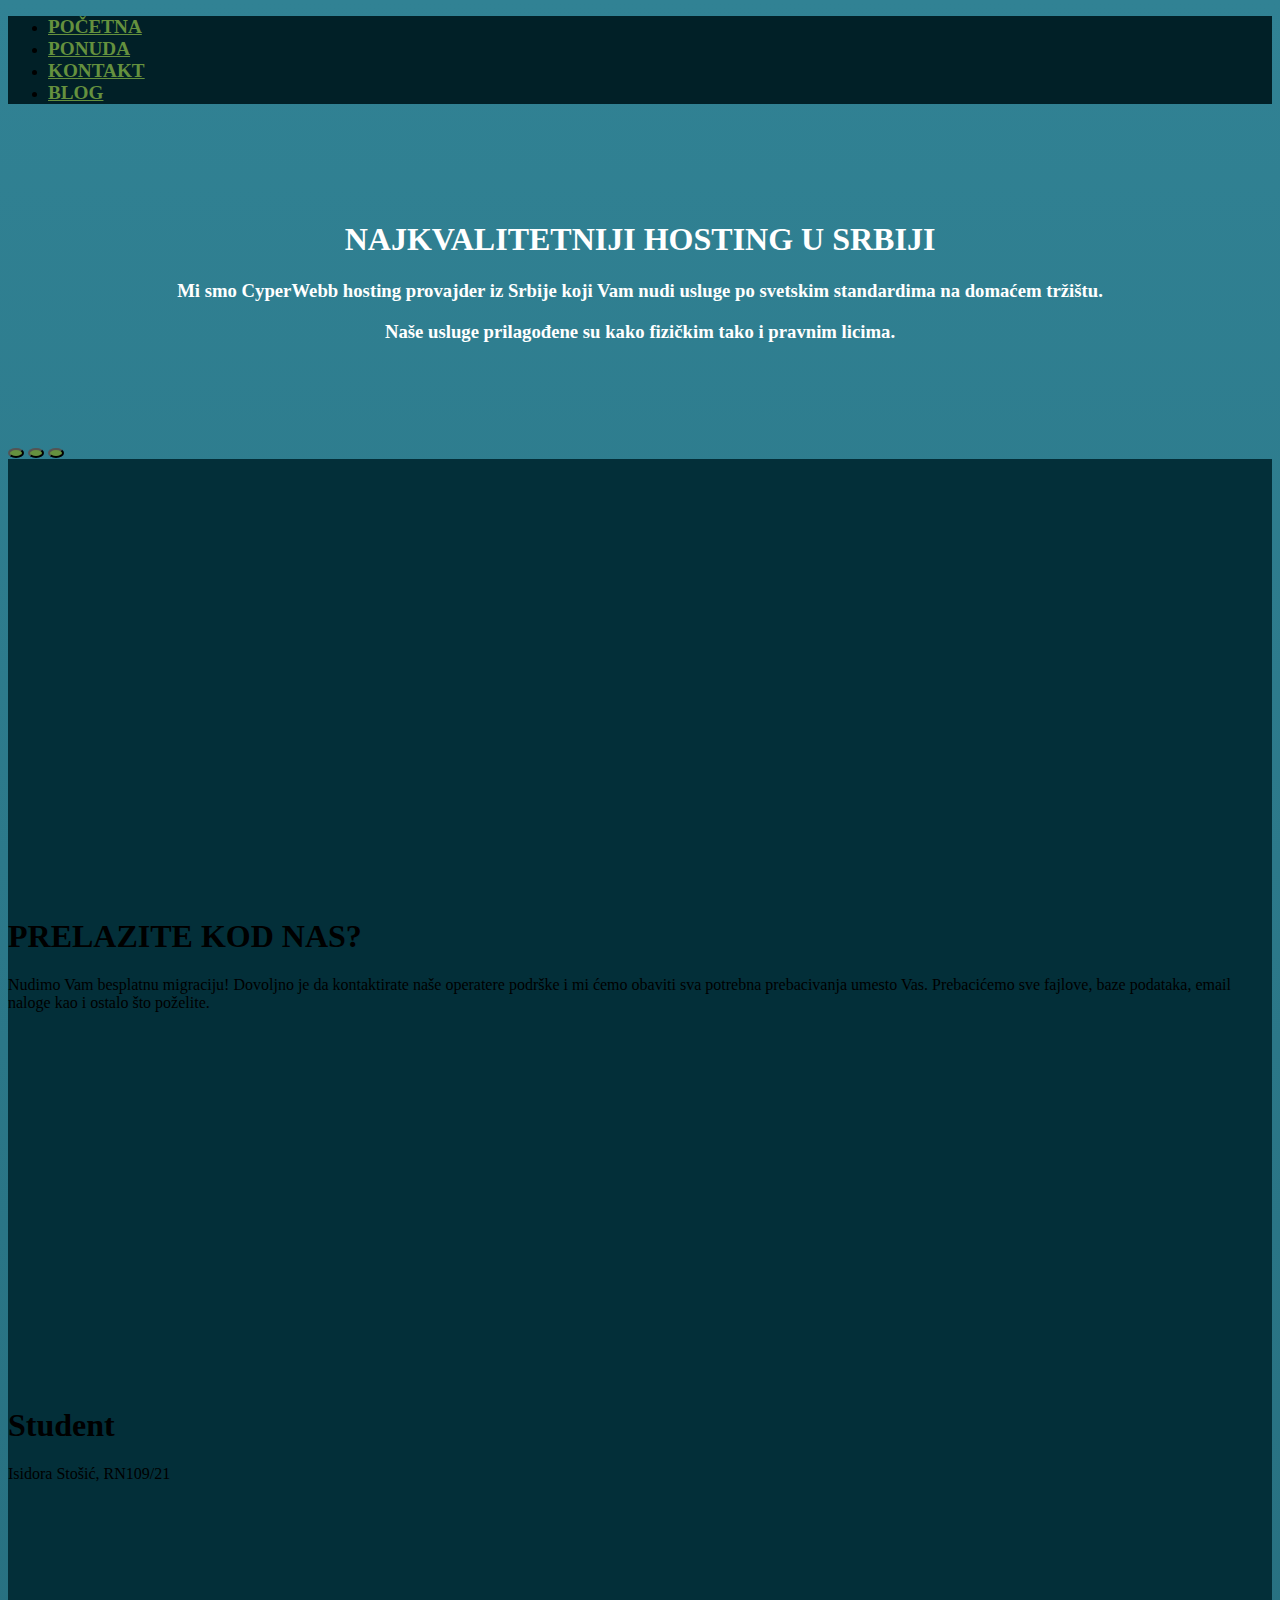
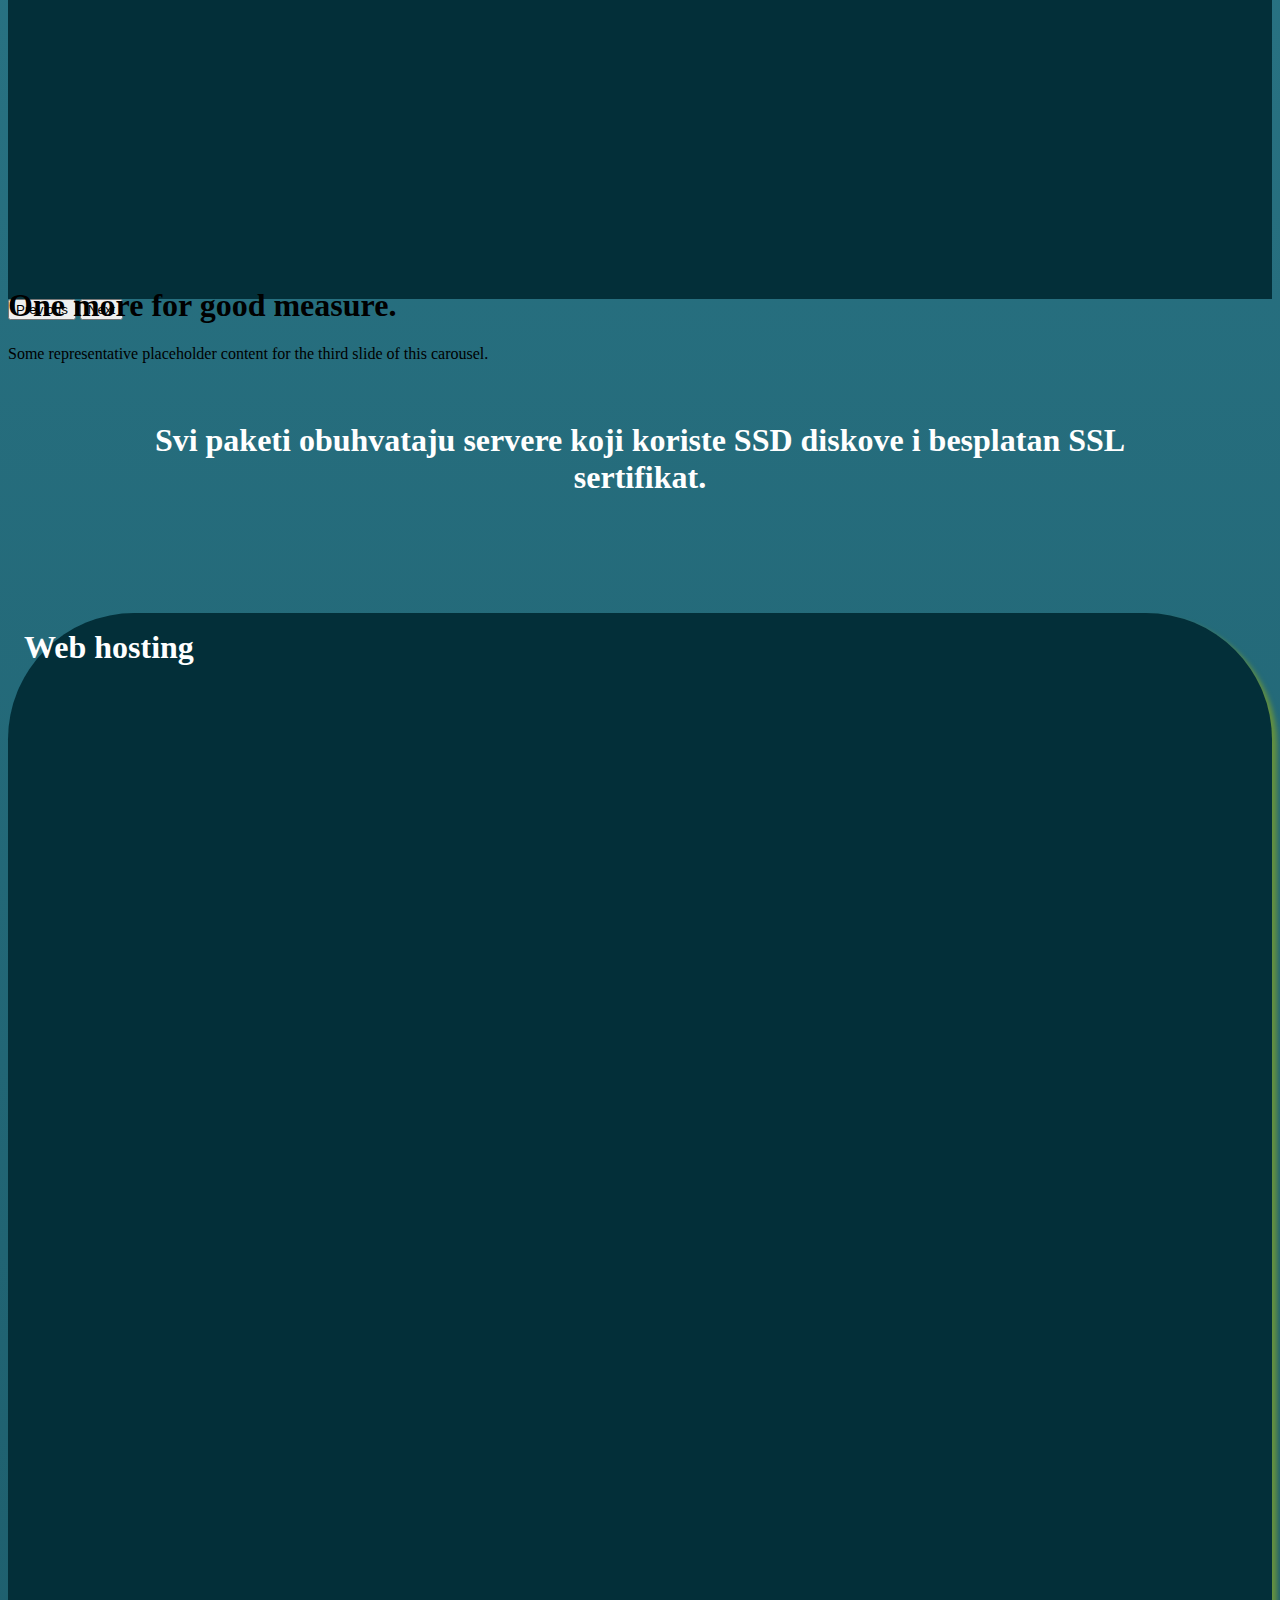
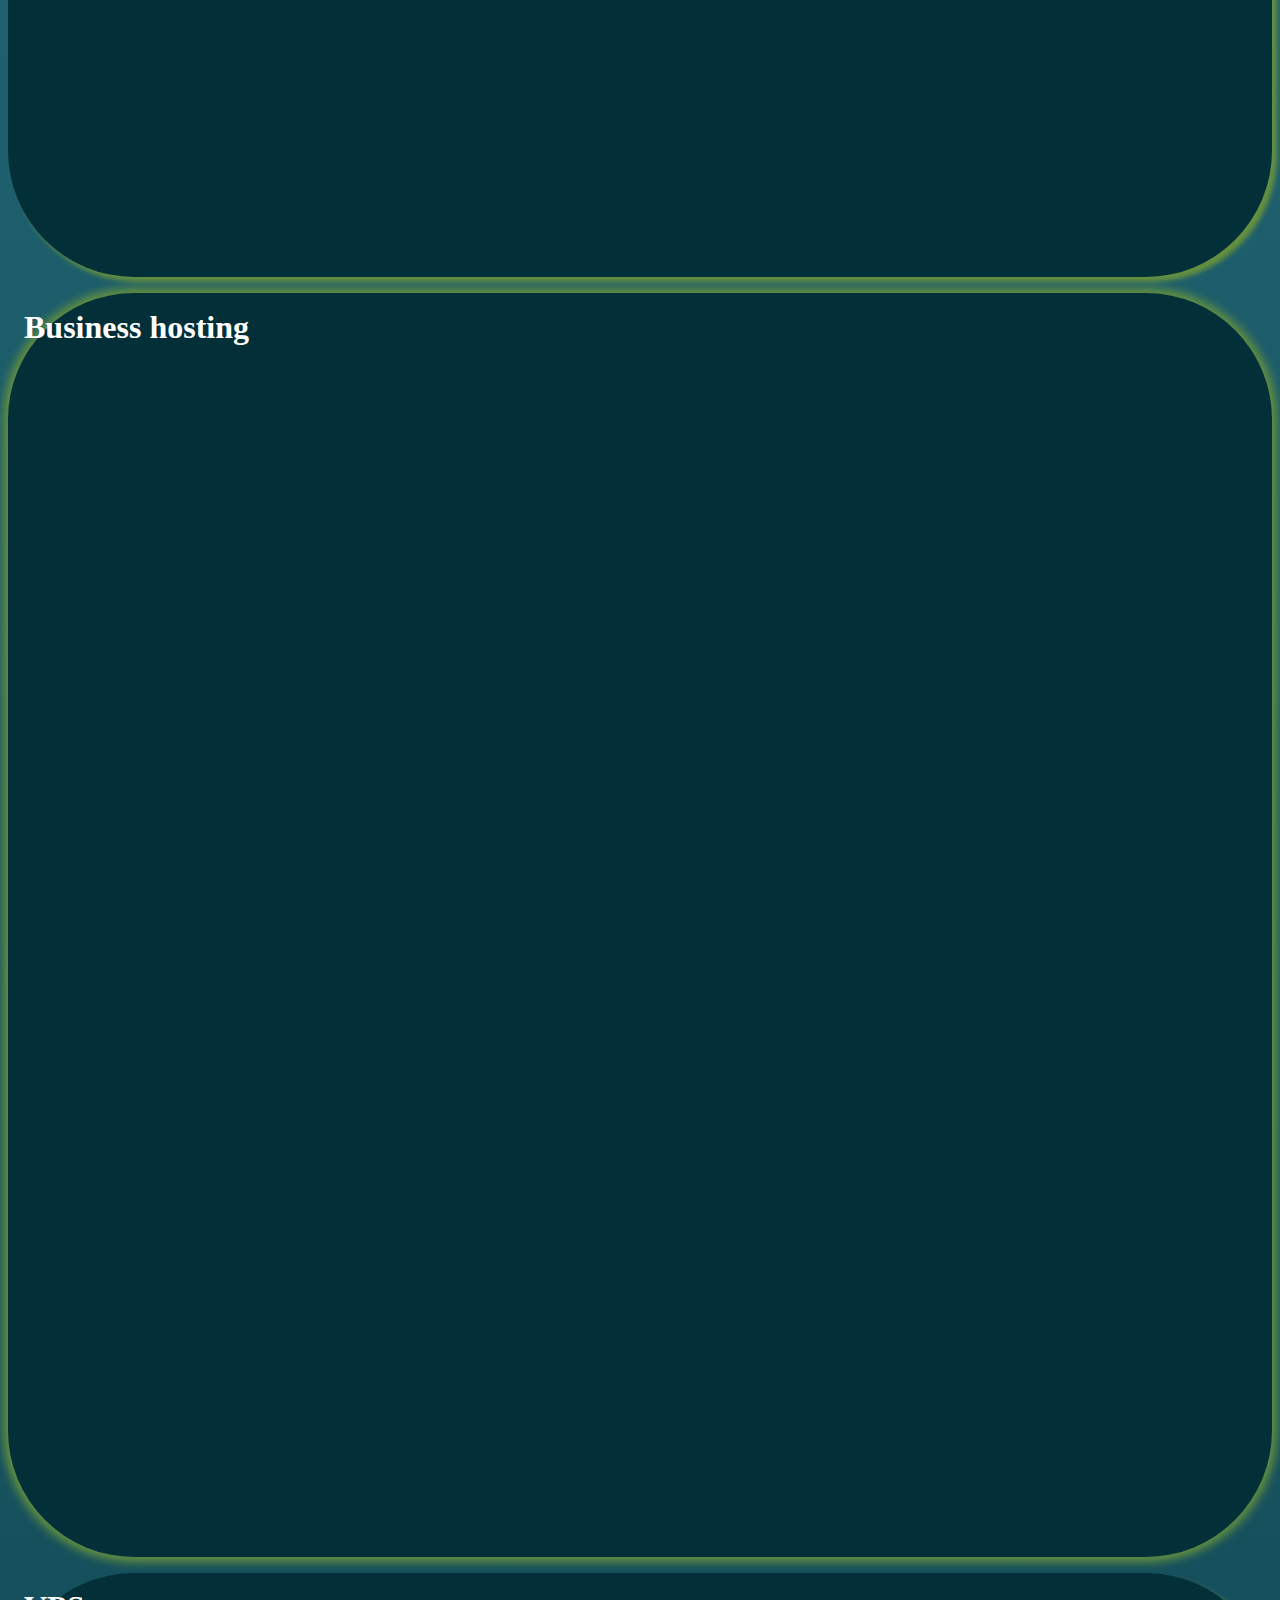
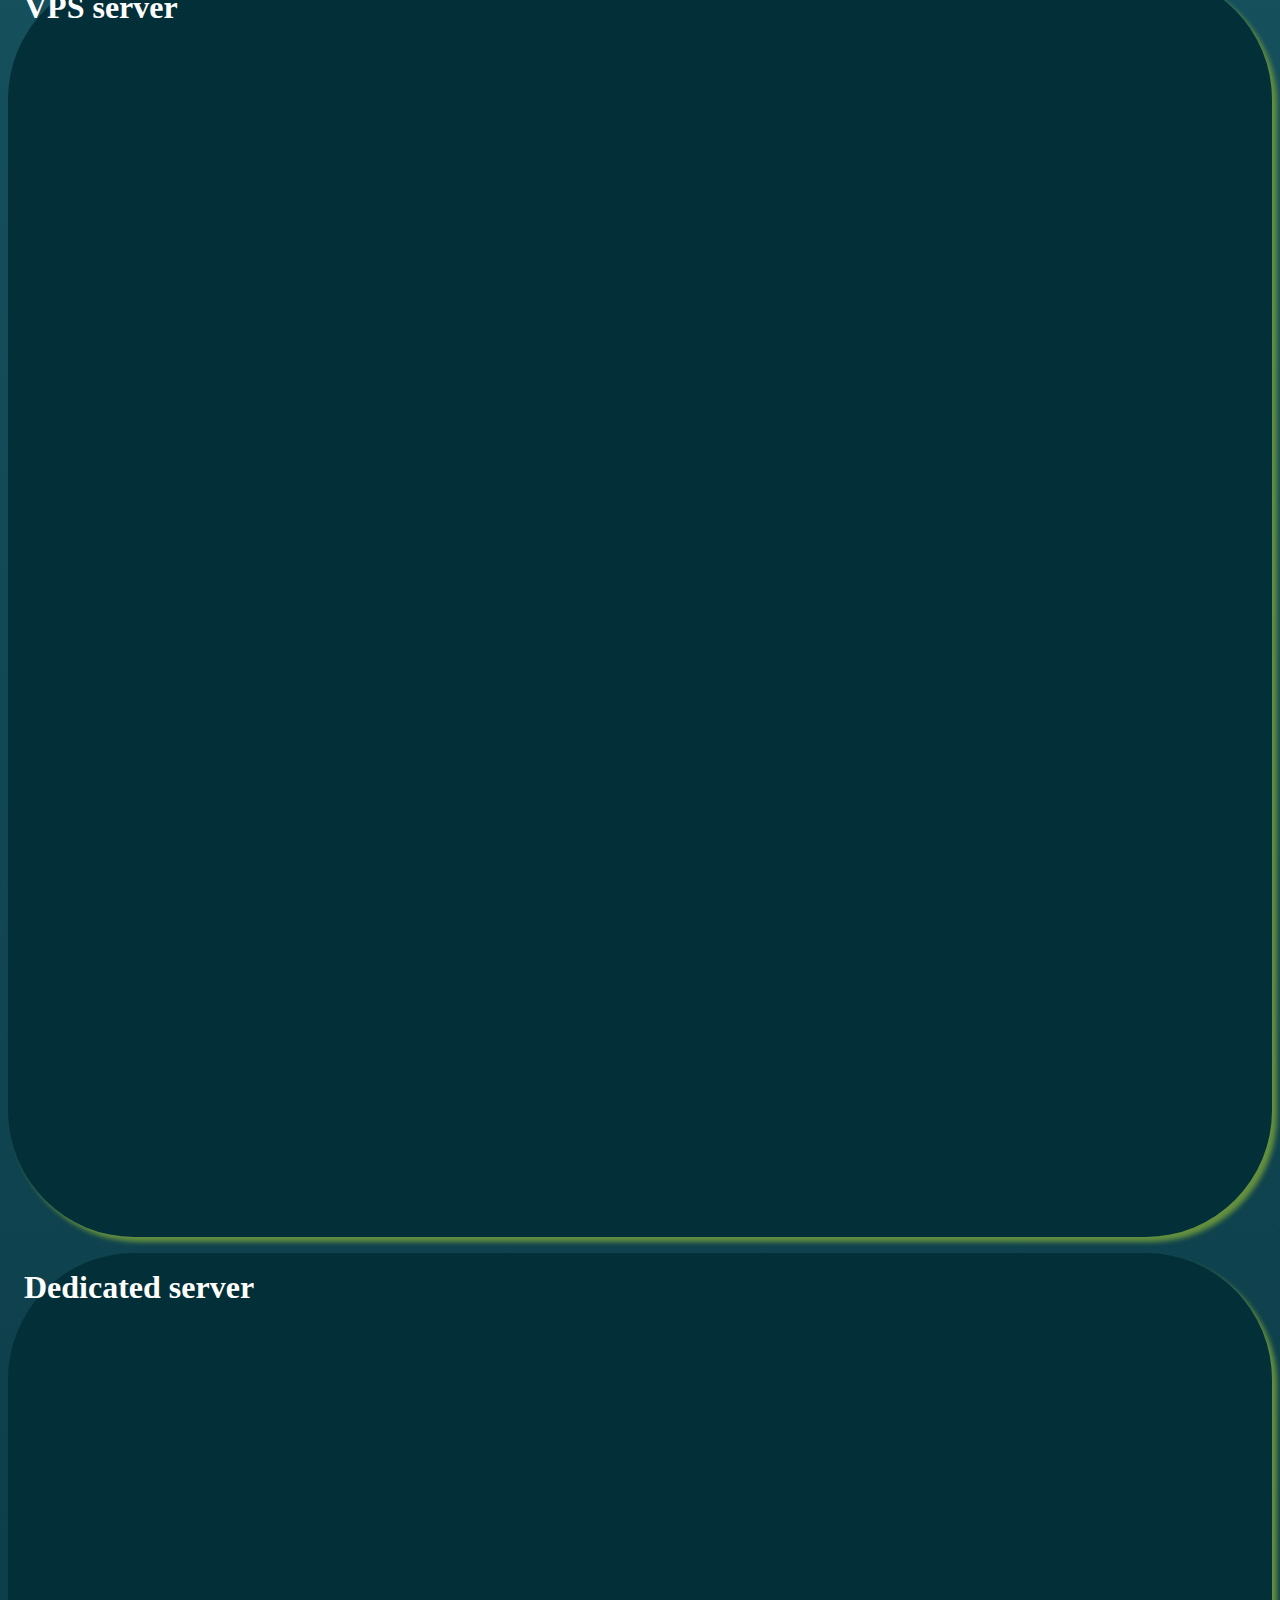
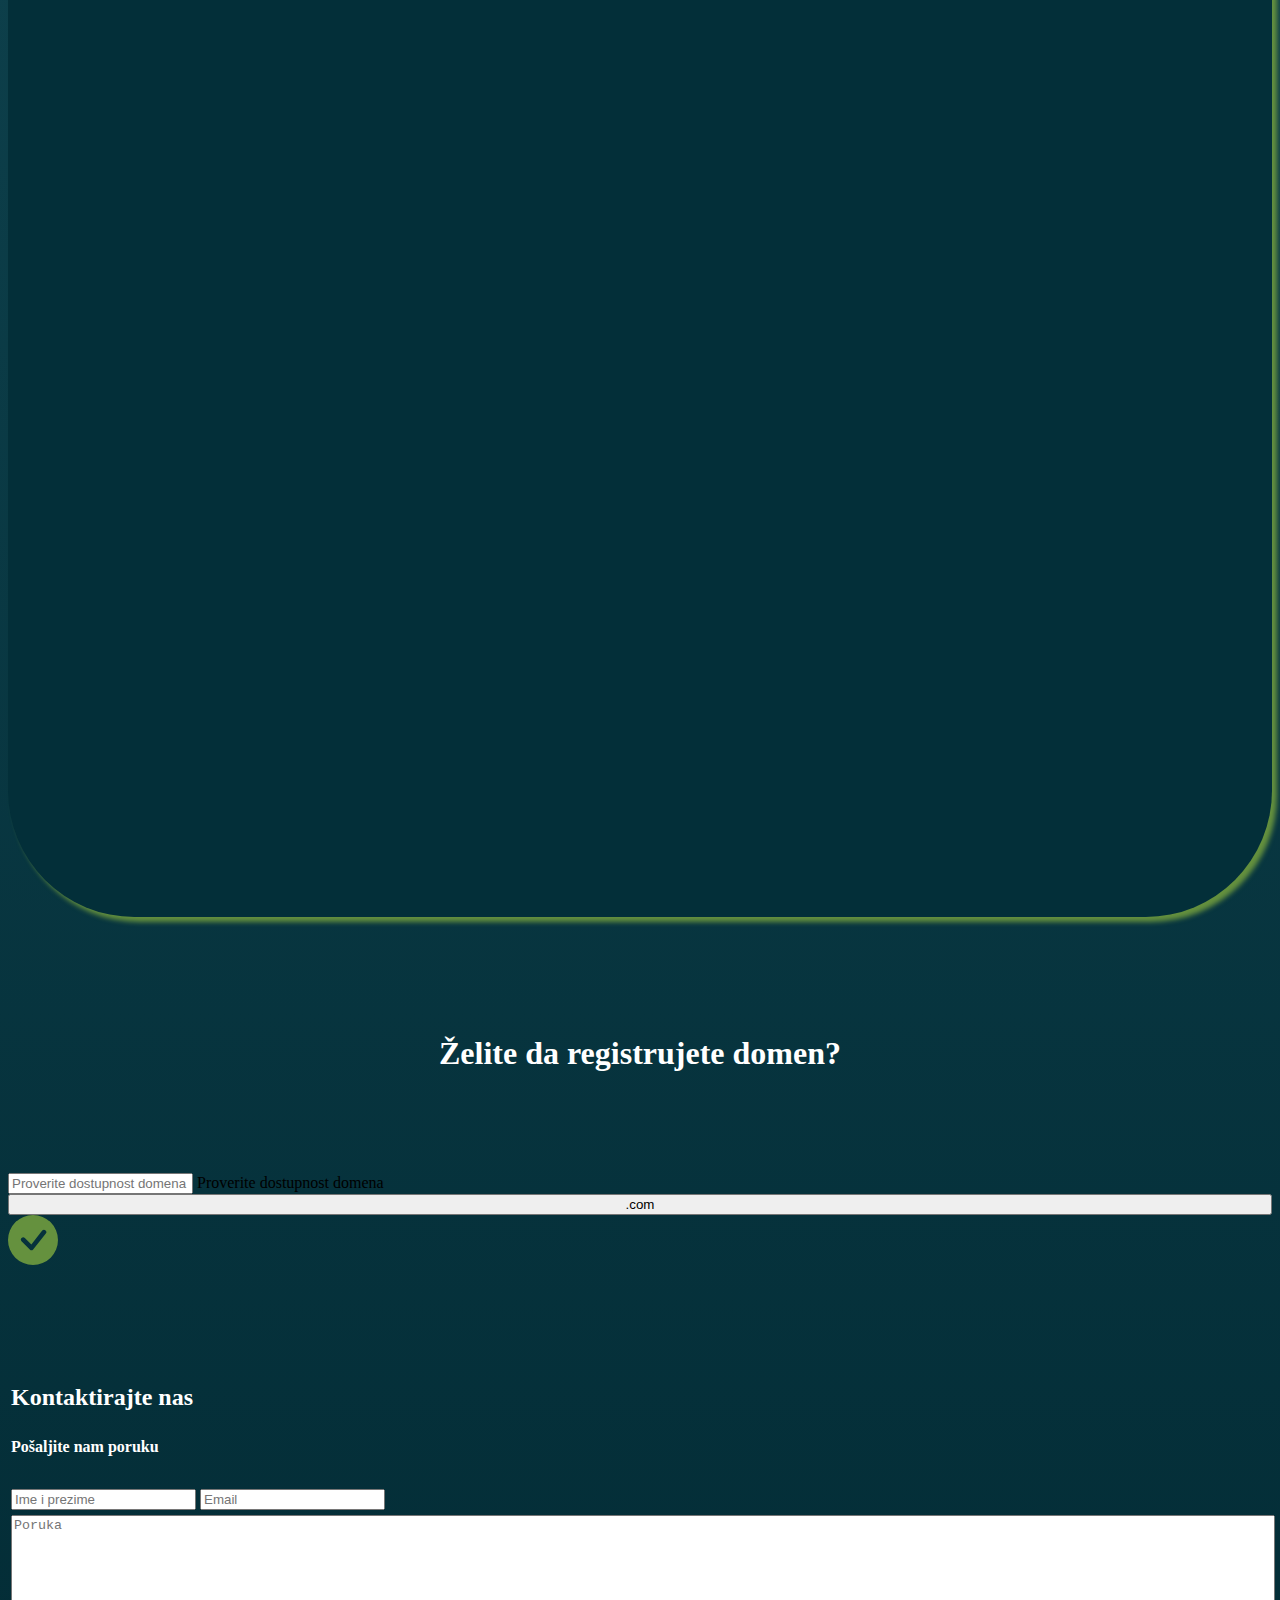
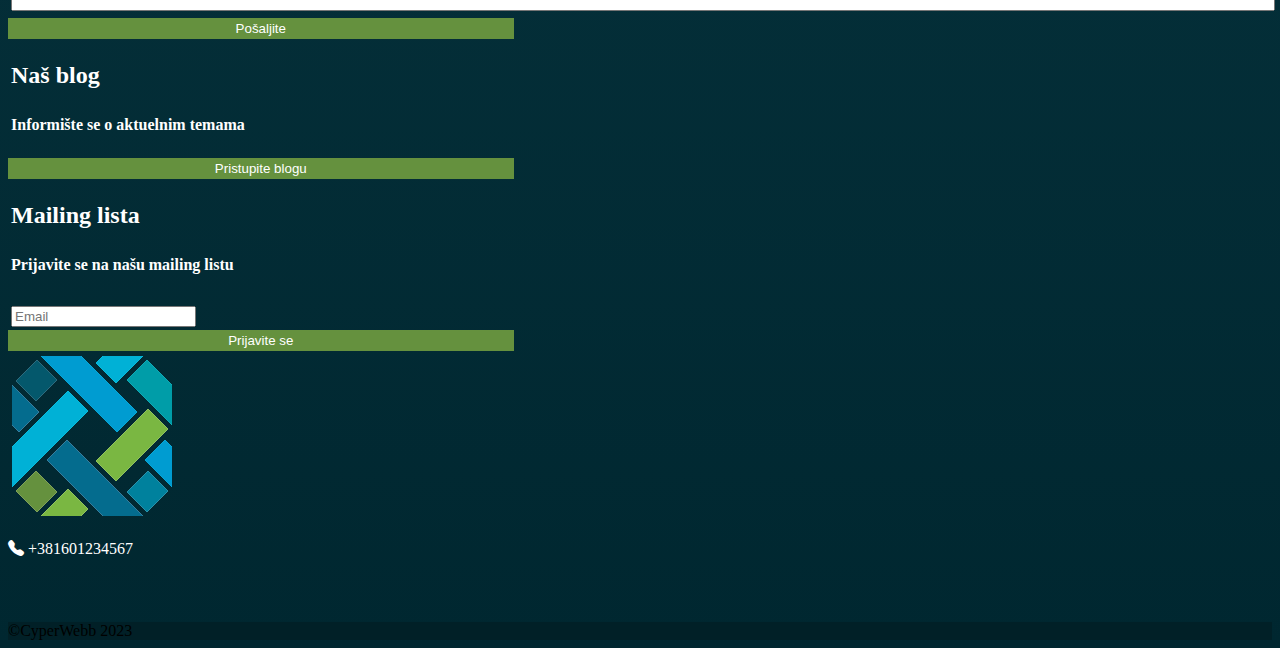
<file: index.html>
<!DOCTYPE html>
<html>
    <head>
        <link rel="stylesheet" href="main.css">
        <link href="https://cdn.jsdelivr.net/npm/bootstrap@5.3.0-alpha3/dist/css/bootstrap.min.css" rel="stylesheet" integrity="sha384-KK94CHFLLe+nY2dmCWGMq91rCGa5gtU4mk92HdvYe+M/SXH301p5ILy+dN9+nJOZ" crossorigin="anonymous">
        <link rel="stylesheet" href="https://cdn.jsdelivr.net/npm/bootstrap-icons@1.5.0/font/bootstrap-icons.css">
    </head>
    
    <body>
        <nav class="navbar navbar-expand" id="nav">
            <div class="container">
               <a href="index.html" class="navbar-brand"></a> 
               <ul class="navbar-nav">
                    <li class="nav-item">
                        <a href="index.html" class="nav-link">POČETNA</a>
                    </li>
                    <li class="nav-item">
                        <a href="#ponudaIndex" class="nav-link">PONUDA</a>
                    </li>
                    <li class="nav-item">
                        <a href="#kontaktIndex" class="nav-link">KONTAKT</a>
                    </li>
                    <li class="nav-item">
                        <a href="#kontaktIndex" class="nav-link">BLOG</a>
                    </li>
               </ul>
            </div>
        </nav>

        <div class="container">
            <div class="row">
                <div class="col-12">
                    <div class="centerText">
                        <h1>NAJKVALITETNIJI HOSTING U SRBIJI</h1>
                        <h3>Mi smo CyperWebb hosting provajder iz Srbije koji Vam nudi usluge po svetskim standardima na domaćem tržištu.</h3>
                        <h3>Naše usluge prilagođene su kako fizičkim tako i pravnim licima.</h3>
                    </div>
                </div>
            </div>
        </div>

        <div class="container">
            <div class="row">
                <div class="col-12">
                    <div id="myCarousel" class="carousel slide" data-bs-ride="carousel">
                        <div class="carousel-indicators">
                          <button type="button" data-bs-target="#myCarousel" data-bs-slide-to="0" class="active" aria-current="true" aria-label="Slide 1"></button>
                          <button type="button" data-bs-target="#myCarousel" data-bs-slide-to="1" aria-label="Slide 2"></button>
                          <button type="button" data-bs-target="#myCarousel" data-bs-slide-to="2" aria-label="Slide 3"></button>
                        </div>
                        <div class="carousel-inner">
                          <div class="carousel-item active">
                            <svg class="bd-placeholder-img" width="100%" height="100%" xmlns="http://www.w3.org/2000/svg" aria-hidden="true" preserveAspectRatio="xMidYMid slice" focusable="false"><rect width="100%" height="100%" fill="#032F39"/></svg>
                            <div class="container">
                              <div class="carousel-caption">
                                <h1>PRELAZITE KOD NAS?</h1>
                                <p>Nudimo Vam besplatnu migraciju! Dovoljno je da kontaktirate naše operatere podrške i mi ćemo obaviti sva potrebna prebacivanja umesto Vas. Prebacićemo sve fajlove, baze podataka, email naloge kao i ostalo što poželite.</p>
                              </div>
                            </div>
                          </div>
                          <div class="carousel-item">
                            <svg class="bd-placeholder-img" width="100%" height="100%" xmlns="http://www.w3.org/2000/svg" aria-hidden="true" preserveAspectRatio="xMidYMid slice" focusable="false"><rect width="100%" height="100%" fill="#032F39"/></svg>
                            <div class="container">
                              <div class="carousel-caption">
                                <h1>Student</h1>
                                <p>Isidora Stošić, RN109/21</p>
                              </div>
                            </div>
                          </div>
                          <div class="carousel-item">
                            <svg class="bd-placeholder-img" width="100%" height="100%" xmlns="http://www.w3.org/2000/svg" aria-hidden="true" preserveAspectRatio="xMidYMid slice" focusable="false"><rect width="100%" height="100%" fill="#032F39"/></svg>
                            <div class="container">
                              <div class="carousel-caption">
                                <h1>One more for good measure.</h1>
                                <p>Some representative placeholder content for the third slide of this carousel.</p>
                              </div>
                            </div>
                          </div>
                        </div>

                        <button class="carousel-control-prev" type="button" data-bs-target="#myCarousel" data-bs-slide="prev">
                          <span class="carousel-control-prev-icon" aria-hidden="true"></span>
                          <span class="visually-hidden">Previous</span>
                        </button>
                        <button class="carousel-control-next" type="button" data-bs-target="#myCarousel" data-bs-slide="next">
                          <span class="carousel-control-next-icon" aria-hidden="true"></span>
                          <span class="visually-hidden">Next</span>
                        </button>
                      </div>
                </div>
            </div>
        </div>
        
        <div class="container">
            <div class="row">
                <div class="col-12">
                    <div class="centerText">
                        <h1>Svi paketi obuhvataju servere koji koriste SSD diskove i besplatan SSL sertifikat.</h1>
                    </div>
                </div>
            </div>
        </div>

        <div class="container" id="ponudaIndex">
            <div class="row">
                <div class="col-md-5 offset-1 col-10">
                    <div onclick="location.href='web-hosting.html';" style="cursor: pointer;" class="ponuda">
                        <h1>Web hosting</h1>
                    </div>
                </div>
                <div class="col-md-5 offset-md-0 col-10 offset-1">
                    <div onclick="location.href='business-hosting.html';" style="cursor: pointer;" class="ponuda position-relative" id="istaknuto">
                        <h1>Business hosting</h1>
                    </div>
                </div>
            </div>
            <div class="row">
                <div class="col-md-5 offset-1 col-10">
                    <div class="ponuda">
                        <h1>VPS server</h1>
                    </div>
                </div>
                <div class="col-md-5 offset-md-0 col-10 offset-1">
                    <div class="ponuda">
                        <h1>Dedicated server</h1>
                    </div>
                </div>
            </div>
        </div>

        <div class="container">
            <div class="row">
                <div class="col">
                    <div class="centerText">
                        <h1>Želite da registrujete domen?</h1>
                    </div>
                </div>
            </div>
        </div>

        <div class="container">
            <div class="row">
                <div class="col-md-8 col-9">
                    <form>
                        <div class="form-floating">
                            <input type="text" class="form-control" placeholder="Proverite dostupnost domena">
                            <label for="text" class="form-label">Proverite dostupnost domena</label>
                        </div>
                    </form>
                </div>
                <div class="col-3">
                    <button class="btn btn-secondary dropdown-toggle" type="button" id="dropdownMenuButton" data-toggle="dropdown" aria-haspopup="true" aria-expanded="false" style="width:100%; height:100%">
                       .com 
                    </button>
                </div>
                <div class="col-md-1 col-12 d-flex justify-content-center">
                    <svg xmlns="http://www.w3.org/2000/svg" width="50" height="50" fill="#65913E" class="bi bi-check-circle-fill" viewBox="0 0 16 16">
                        <path d="M16 8A8 8 0 1 1 0 8a8 8 0 0 1 16 0zm-3.97-3.03a.75.75 0 0 0-1.08.022L7.477 9.417 5.384 7.323a.75.75 0 0 0-1.06 1.06L6.97 11.03a.75.75 0 0 0 1.079-.02l3.992-4.99a.75.75 0 0 0-.01-1.05z"/>
                      </svg>
                </div>
            </div>
        </div>

        <div class="container" style="margin-top: 7rem; margin-bottom: 3rem;" id="kontaktIndex">
            <div class="row">
                <div class="col-md-4 offset-1 col-10 kontakt">
                    <h2>Kontaktirajte nas</h2>
                    <h4>Pošaljite nam poruku</h4>
                    <form>
                        <input type="text" class="form-control" placeholder="Ime i prezime">
                        <input type="text" class="form-control" placeholder="Email">
                        <textarea name="comment" rows="6" style="width:100%; resize: none;" placeholder="Poruka"></textarea>
                    </form>
                    <button style="width: 40%; background: #65913E; border: none;">Pošaljite</button>
                </div>
                <div class="col-md-4 offset-md-0 col-10 offset-1 kontakt">
                    <h2>Naš blog</h2>
                    <h4>Informište se o aktuelnim temama</h4>
                    <button style="width: 40%; background: #65913E; border: none;">Pristupite blogu</button>
                    <h2>Mailing lista</h2>
                    <h4>Prijavite se na našu mailing listu</h4>
                    <form>
                        <input type="text" class="form-control" placeholder="Email">
                    </form>
                    <button style="width: 40%; background: #65913E; border: none;">Prijavite se</button>
                </div>
                <div class="col-md-3 offset-md-0 col-10 offset-1 ">
                    <img src="logo.png"><br>
                    <i class="bi bi-telephone-fill" style="color:white;"></i>
                    <div style="display: inline-block; color: white;">
                        <p>+381601234567</p>
                    </div>
                </div>
            </div>
        </div>

        <footer class="text-center text-white" style="background-color: #012027;">
            <div class="text-center p-3">
              ©CyperWebb 2023 
            </div>
          </footer>

          <script src="https://cdn.jsdelivr.net/npm/bootstrap@5.0.2/dist/js/bootstrap.bundle.min.js" integrity="sha384-MrcW6ZMFYlzcLA8Nl+NtUVF0sA7MsXsP1UyJoMp4YLEuNSfAP+JcXn/tWtIaxVXM" crossorigin="anonymous"></script>
    </body>
</html>
</file>
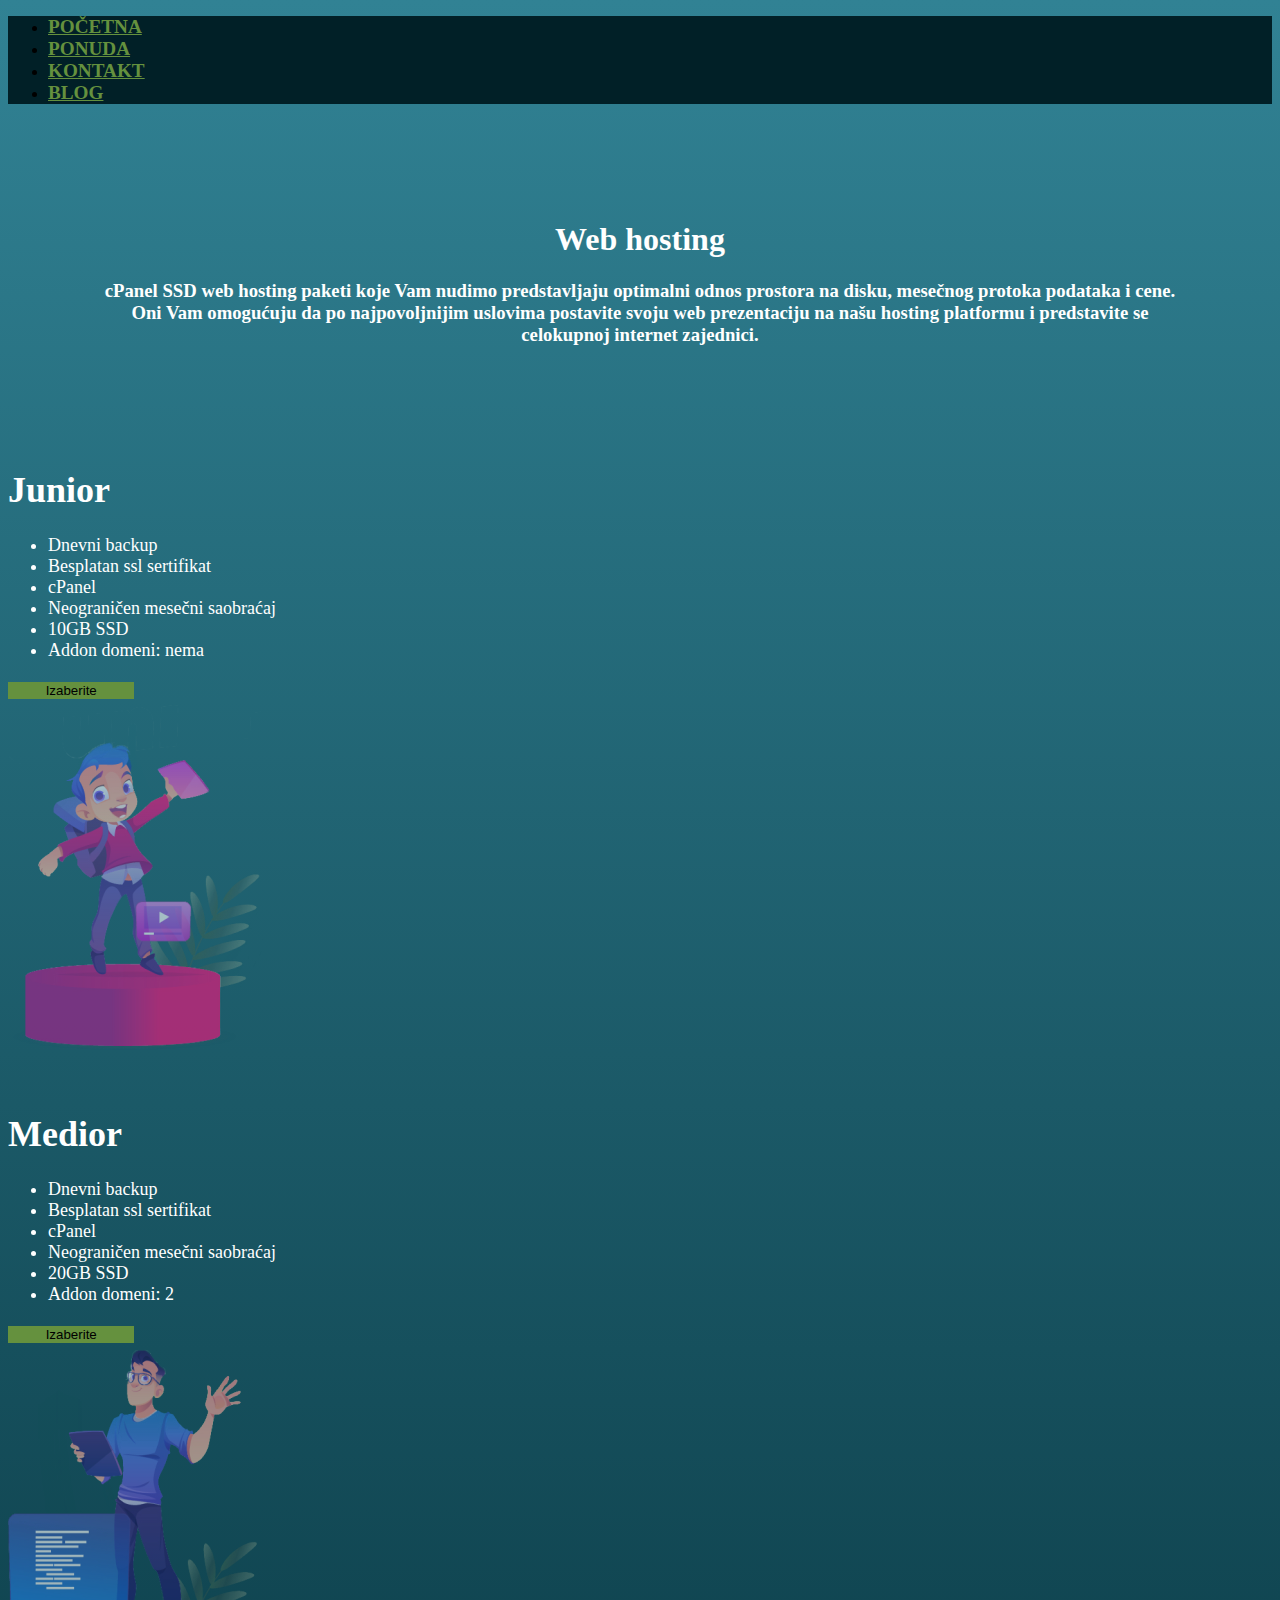
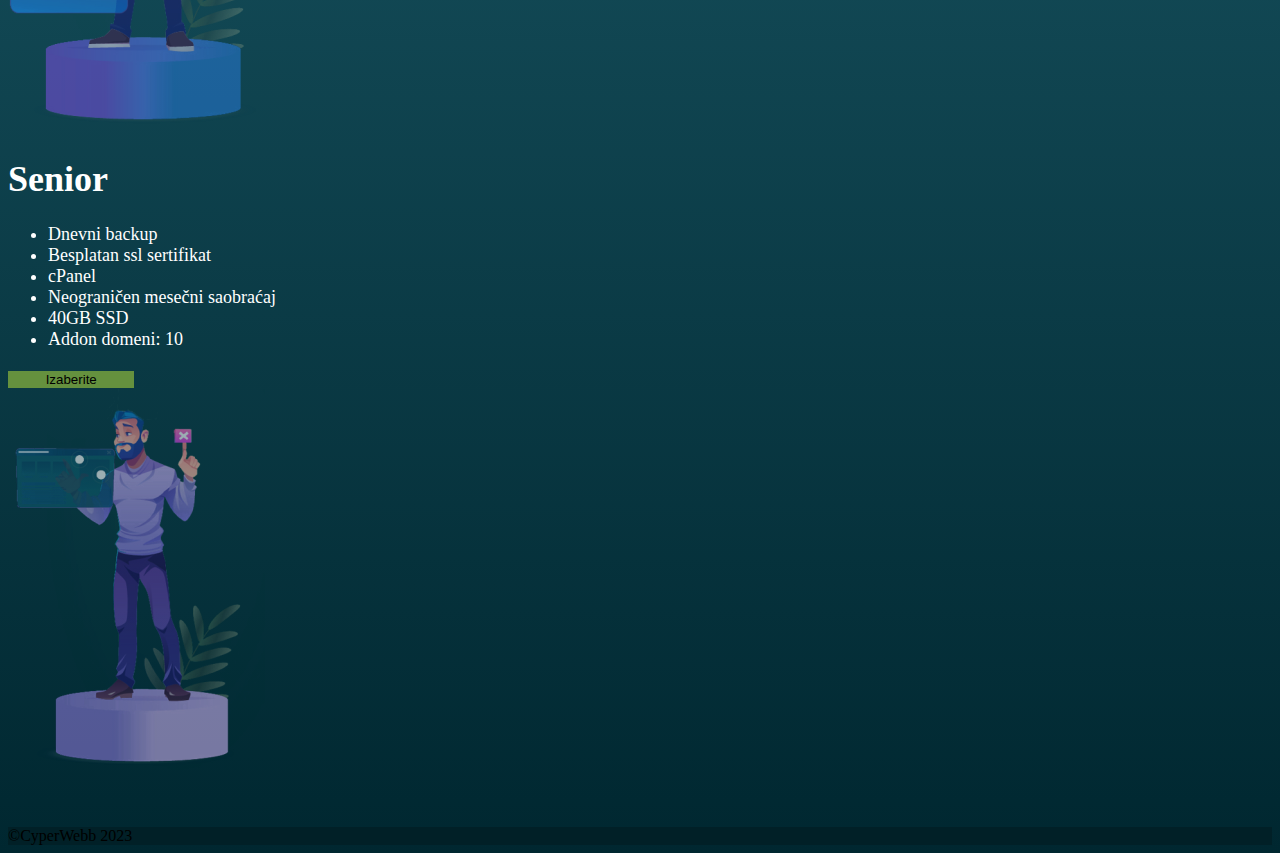
<file: web-hosting.html>
<!DOCTYPE html>
<html>
    <head>
        <link rel="stylesheet" href="main.css">
        <link href="https://cdn.jsdelivr.net/npm/bootstrap@5.3.0-alpha3/dist/css/bootstrap.min.css" rel="stylesheet" integrity="sha384-KK94CHFLLe+nY2dmCWGMq91rCGa5gtU4mk92HdvYe+M/SXH301p5ILy+dN9+nJOZ" crossorigin="anonymous">
        <link rel="stylesheet" href="https://cdn.jsdelivr.net/npm/bootstrap-icons@1.5.0/font/bootstrap-icons.css">
    </head>
    
    <body>
        <nav class="navbar navbar-expand" id="nav">
            <div class="container">
               <a href="index.html" class="navbar-brand"></a> 
               <ul class="navbar-nav">
                    <li class="nav-item">
                        <a href="index.html" class="nav-link">POČETNA</a>
                    </li>
                    <li class="nav-item">
                        <a href="#ponudaIndex" class="nav-link">PONUDA</a>
                    </li>
                    <li class="nav-item">
                        <a href="#kontaktIndex" class="nav-link">KONTAKT</a>
                    </li>
                    <li class="nav-item">
                        <a href="#kontaktIndex" class="nav-link">BLOG</a>
                    </li>
               </ul>
            </div>
        </nav>

        <div class="container">
            <div class="row">
                <div class="col-12">
                    <div class="centerText">
                        <h1>Web hosting</h1>
                        <h3>cPanel SSD web hosting paketi koje Vam nudimo predstavljaju optimalni odnos prostora na disku, mesečnog protoka podataka i cene. Oni Vam omogućuju da po najpovoljnijim uslovima postavite svoju web prezentaciju na našu hosting platformu i predstavite se celokupnoj internet zajednici.</h3>
                    </div>
                </div>
            </div>
        </div>

        <div class="container" style="margin-bottom: 3rem;">
            <div class="row">
                <div class="col-md-9 whStyle">
                    <h1>Junior</h1>
                    <ul>
                        <li>Dnevni backup</li>
                        <li>Besplatan ssl sertifikat</li>
                        <li>cPanel</li>
                        <li>Neograničen mesečni saobraćaj</li>
                        <li>10GB SSD</li>
                        <li>Addon domeni: nema</li>
                    </ul>
                    <button style="width: 10%; background: #65913E; border: none;">Izaberite</button>
                </div>
                <div class="col-md-3">
                    <img src="Junior 1.png">
                </div>
            </div>
            <div class="row">
                <div class="col-md-9 whStyle">
                    <h1>Medior</h1>
                    <ul>
                        <li>Dnevni backup</li>
                        <li>Besplatan ssl sertifikat</li>
                        <li>cPanel</li>
                        <li>Neograničen mesečni saobraćaj</li>
                        <li>20GB SSD</li>
                        <li>Addon domeni: 2</li>
                    </ul>
                    <button style="width: 10%; background: #65913E; border: none;">Izaberite</button>
                </div>
                <div class="col-md-3">
                    <img src="Medior 1.png">
                </div>
            </div>
            <div class="row">
                <div class="col-md-9 whStyle col-12">
                    <h1>Senior</h1>
                    <ul>
                        <li>Dnevni backup</li>
                        <li>Besplatan ssl sertifikat</li>
                        <li>cPanel</li>
                        <li>Neograničen mesečni saobraćaj</li>
                        <li>40GB SSD</li>
                        <li>Addon domeni: 10</li>
                    </ul>
                    <button style="width: 10%; background: #65913E; border: none;">Izaberite</button>
                </div>
                <div class="col-md-3">
                    <img src="Senior 1.png">
                </div>
            </div>
        </div>

        <footer class="text-center text-white" style="background-color: #012027;">
            <div class="text-center p-3">
              ©CyperWebb 2023 
            </div>
          </footer>

          <script src="https://cdn.jsdelivr.net/npm/bootstrap@5.0.2/dist/js/bootstrap.bundle.min.js" integrity="sha384-MrcW6ZMFYlzcLA8Nl+NtUVF0sA7MsXsP1UyJoMp4YLEuNSfAP+JcXn/tWtIaxVXM" crossorigin="anonymous"></script>
    </body>
</html>
</file>
<file: main.css>
body{
    background: linear-gradient(#318294, #002730);
}

#nav{
    background:#012027;
}

#nav a{
    color:#65913E;
    font-weight:600;
    font-size: larger;
}

.ponuda{
    background-color: #032F39;
    vertical-align: top;
    padding-top: 100%;
    margin-top: 1rem;
    margin-bottom: 1rem;
    border-radius: 10%;
    box-shadow: 5px 5px 5px #65913E;
    width: 100%;
    position: relative;
}

.ponuda > * {
    position: absolute;
    top: 0;
    left: 0;
    bottom: 0;
    right: 0;
    margin-left: 1rem;
    margin-top: 1rem;
    color:white;
}

#istaknuto{
    box-shadow: 0 0 10px 5px #65913E;
}

.kontakt > * {
    color:white;
    padding: 3px;
}

.kontakt form > * {
    margin-top: 5px;
}

.centerText{
    color:white;
    text-align: center;
    padding: 5rem;
}

.whStyle{
    font-size: large;
    color:white;
}

.navbar-brand
{
    position: relative;
    background: url(logo.png);
    width: 50px;
    height: 50px;
    background-size: cover;
    background-repeat: no-repeat;
    background-position: center;
}

.carousel .carousel-indicators button {
   width: 10px;
   height: 10px;
   border-radius: 100%;
   background-color: #65913E;
 }

 .carousel-item{
    height:30rem;
    background: #032F39;
 }

 .carousel-caption{
    top: 50%;
    transform: translateY(-50%);
 }
</file>
